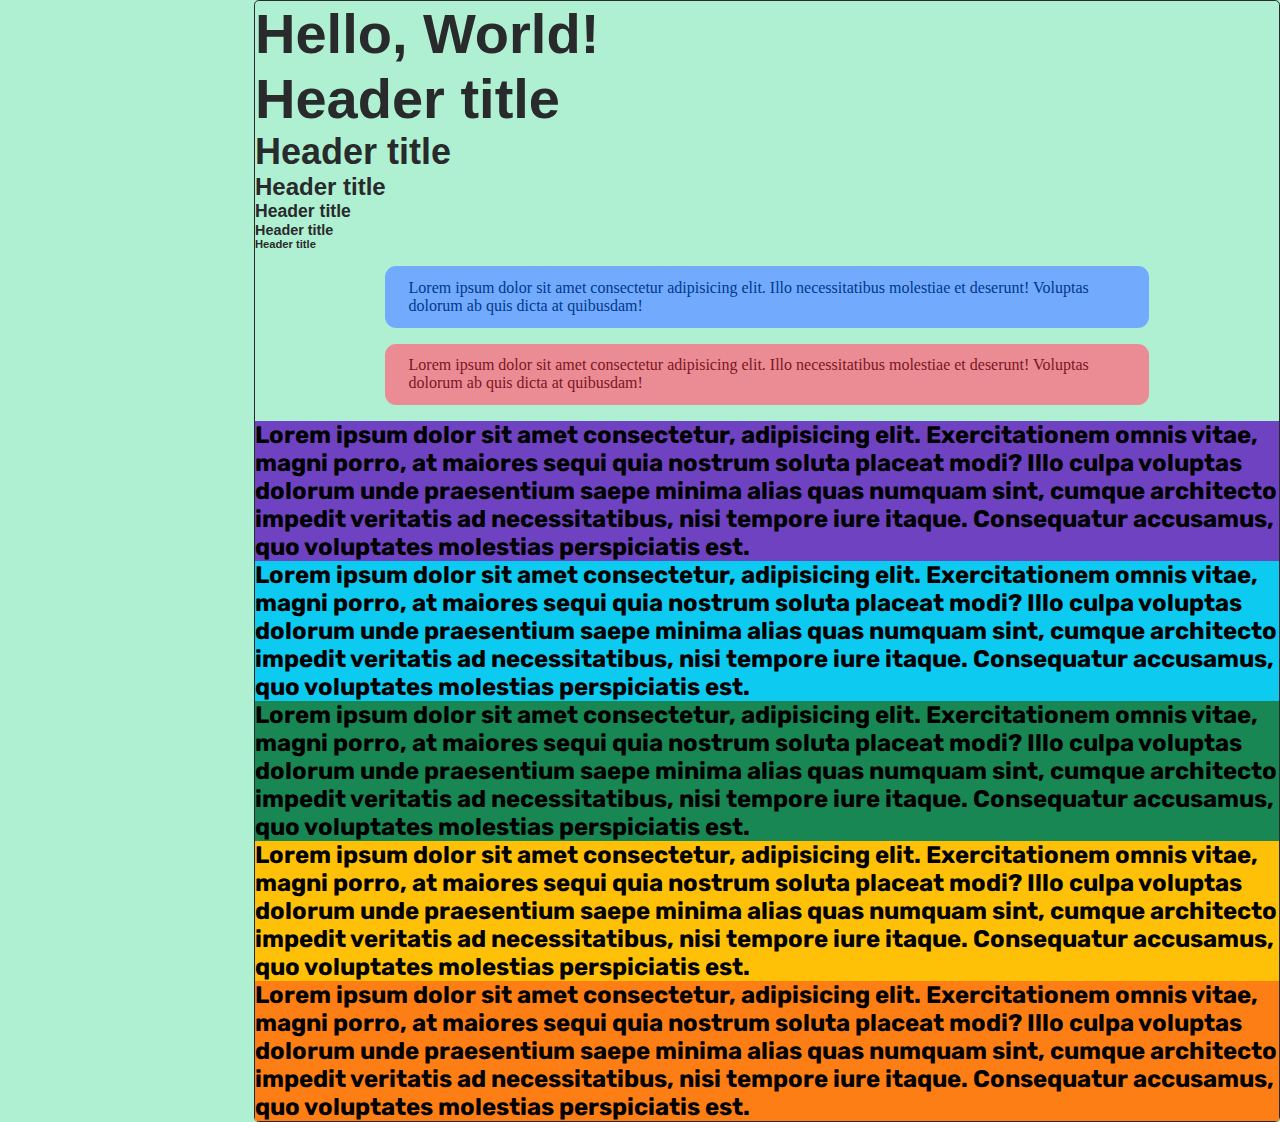
<file: REVIEW S.26/SASS/index.html>
<!DOCTYPE html>
<html lang="en">
  <head>
    <meta charset="UTF-8" />
    <meta name="viewport" content="width=device-width, initial-scale=1.0" />
    <title>Document</title>
    <link rel="stylesheet" href="/REVIEW S.26/SASS/css/style.css" />
    <link rel="preconnect" href="https://fonts.googleapis.com" />
    <link rel="preconnect" href="https://fonts.gstatic.com" crossorigin />
    <link
      href="https://fonts.googleapis.com/css2?family=Rubik:ital,wght@0,300..900;1,300..900&display=swap"
      rel="stylesheet"
    />
    <link rel="preconnect" href="https://fonts.googleapis.com" />
    <link rel="preconnect" href="https://fonts.gstatic.com" crossorigin />
    <link
      href="https://fonts.googleapis.com/css2?family=Rubik:ital,wght@0,300..900;1,300..900&family=Titillium+Web:ital,wght@0,200;0,300;0,400;0,600;0,700;0,900;1,200;1,300;1,400;1,600;1,700&display=swap"
      rel="stylesheet"
    />
  </head>
  <body class="light">
    <div class="main">
      <h1 class="main-header">Hello, World!</h1>
      <h1>Header title</h1>
      <h2>Header title</h2>
      <h3>Header title</h3>
      <h4>Header title</h4>
      <h5>Header title</h5>
      <h6>Header title</h6>
      <div class="message-info">
        Lorem ipsum dolor sit amet consectetur adipisicing elit. Illo
        necessitatibus molestiae et deserunt! Voluptas dolorum ab quis dicta at
        quibusdam!
      </div>
      <div class="message-danger">
        Lorem ipsum dolor sit amet consectetur adipisicing elit. Illo
        necessitatibus molestiae et deserunt! Voluptas dolorum ab quis dicta at
        quibusdam!
      </div>
      <div class="rainbow">
      <p>
        Lorem ipsum dolor sit amet consectetur, adipisicing elit. Exercitationem
        omnis vitae, magni porro, at maiores sequi quia nostrum soluta placeat
        modi? Illo culpa voluptas dolorum unde praesentium saepe minima alias
        quas numquam sint, cumque architecto impedit veritatis ad
        necessitatibus, nisi tempore iure itaque. Consequatur accusamus, quo
        voluptates molestias perspiciatis est.
      </p>
      <p>
        Lorem ipsum dolor sit amet consectetur, adipisicing elit. Exercitationem
        omnis vitae, magni porro, at maiores sequi quia nostrum soluta placeat
        modi? Illo culpa voluptas dolorum unde praesentium saepe minima alias
        quas numquam sint, cumque architecto impedit veritatis ad
        necessitatibus, nisi tempore iure itaque. Consequatur accusamus, quo
        voluptates molestias perspiciatis est.
      </p>
      <p>
        Lorem ipsum dolor sit amet consectetur, adipisicing elit. Exercitationem
        omnis vitae, magni porro, at maiores sequi quia nostrum soluta placeat
        modi? Illo culpa voluptas dolorum unde praesentium saepe minima alias
        quas numquam sint, cumque architecto impedit veritatis ad
        necessitatibus, nisi tempore iure itaque. Consequatur accusamus, quo
        voluptates molestias perspiciatis est.
      </p>
      <p>
        Lorem ipsum dolor sit amet consectetur, adipisicing elit. Exercitationem
        omnis vitae, magni porro, at maiores sequi quia nostrum soluta placeat
        modi? Illo culpa voluptas dolorum unde praesentium saepe minima alias
        quas numquam sint, cumque architecto impedit veritatis ad
        necessitatibus, nisi tempore iure itaque. Consequatur accusamus, quo
        voluptates molestias perspiciatis est.
      </p>
      <p>
        Lorem ipsum dolor sit amet consectetur, adipisicing elit. Exercitationem
        omnis vitae, magni porro, at maiores sequi quia nostrum soluta placeat
        modi? Illo culpa voluptas dolorum unde praesentium saepe minima alias
        quas numquam sint, cumque architecto impedit veritatis ad
        necessitatibus, nisi tempore iure itaque. Consequatur accusamus, quo
        voluptates molestias perspiciatis est.
      </p>
      </div>
    </div>
  </body>
</html>
</file>
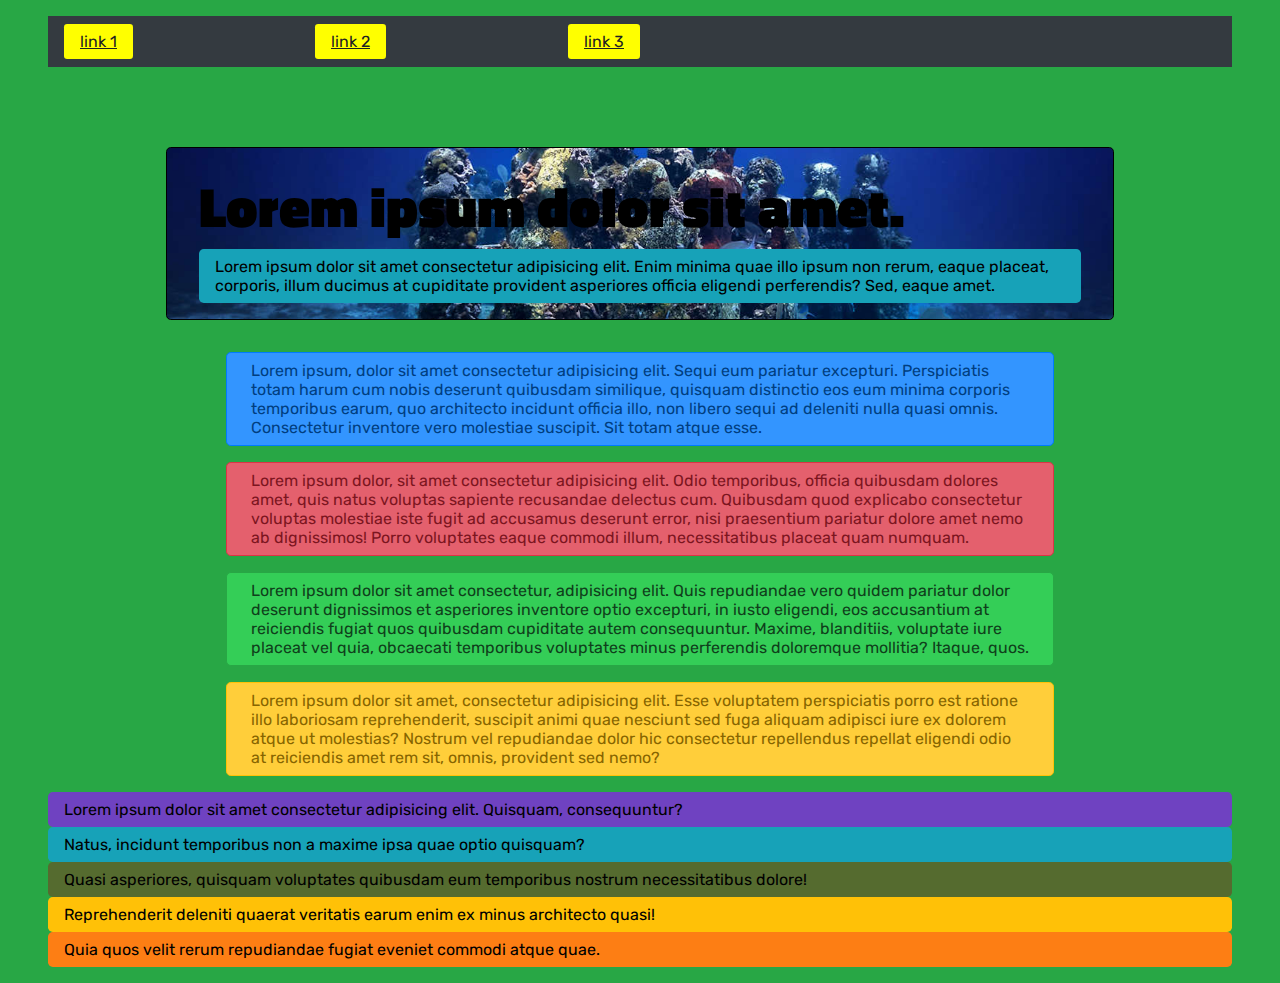
<file: EJERCICIO 1/Training SASS.html>
<!DOCTYPE html>
<html lang="en">
  <head>
    <meta charset="UTF-8" />
    <meta name="viewport" content="width=device-width, initial-scale=1.0" />
    <title>Training Sass</title>
    <link rel="stylesheet" href="css/style.css" />
    <link rel="preconnect" href="https://fonts.googleapis.com" />
    <link rel="preconnect" href="https://fonts.gstatic.com" crossorigin />
    <link
      href="https://fonts.googleapis.com/css2?family=Rubik:wght@300..900&family=Titillium+Web:wght@200;300;400;600;700;900&display=swap"
      rel="stylesheet"
    />
  </head>
  <body class="light">
    <header>
      <nav>
        <ul>
          <li><a href="">link 1</a></li>
          <li><a href="">link 2</a></li>
          <li><a href="">link 3</a></li>
        </ul>
      </nav>
    </header>
    <div class="main">
      <h1 class="main-header">Lorem ipsum dolor sit amet.</h1>
      <p>
        Lorem ipsum dolor sit amet consectetur adipisicing elit. Enim minima
        quae illo ipsum non rerum, eaque placeat, corporis, illum ducimus at
        cupiditate provident asperiores officia eligendi perferendis? Sed, eaque
        amet.
      </p>
    </div>
    <div class="message message-info">
      Lorem ipsum, dolor sit amet consectetur adipisicing elit. Sequi eum
      pariatur excepturi. Perspiciatis totam harum cum nobis deserunt quibusdam
      similique, quisquam distinctio eos eum minima corporis temporibus earum,
      quo architecto incidunt officia illo, non libero sequi ad deleniti nulla
      quasi omnis. Consectetur inventore vero molestiae suscipit. Sit totam
      atque esse.
    </div>
    <div class="message message-danger">
      Lorem ipsum dolor, sit amet consectetur adipisicing elit. Odio temporibus,
      officia quibusdam dolores amet, quis natus voluptas sapiente recusandae
      delectus cum. Quibusdam quod explicabo consectetur voluptas molestiae iste
      fugit ad accusamus deserunt error, nisi praesentium pariatur dolore amet
      nemo ab dignissimos! Porro voluptates eaque commodi illum, necessitatibus
      placeat quam numquam.
    </div>
    <div class="message message-success">
      Lorem ipsum dolor sit amet consectetur, adipisicing elit. Quis repudiandae
      vero quidem pariatur dolor deserunt dignissimos et asperiores inventore
      optio excepturi, in iusto eligendi, eos accusantium at reiciendis fugiat
      quos quibusdam cupiditate autem consequuntur. Maxime, blanditiis,
      voluptate iure placeat vel quia, obcaecati temporibus voluptates minus
      perferendis doloremque mollitia? Itaque, quos.
    </div>
    <div class="message message-warning">
      Lorem ipsum dolor sit amet, consectetur adipisicing elit. Esse voluptatem
      perspiciatis porro est ratione illo laboriosam reprehenderit, suscipit
      animi quae nesciunt sed fuga aliquam adipisci iure ex dolorem atque ut
      molestias? Nostrum vel repudiandae dolor hic consectetur repellendus
      repellat eligendi odio at reiciendis amet rem sit, omnis, provident sed
      nemo?
    </div>
    <div class="rainbow">
      <p>Lorem ipsum dolor sit amet consectetur adipisicing elit. Quisquam, consequuntur?</p>
      <p>Natus, incidunt temporibus non a maxime ipsa quae optio quisquam?</p>
      <p>Quasi asperiores, quisquam voluptates quibusdam eum temporibus nostrum necessitatibus dolore!</p>
      <p>Reprehenderit deleniti quaerat veritatis earum enim ex minus architecto quasi!</p>
      <p>Quia quos velit rerum repudiandae fugiat eveniet commodi atque quae.</p>
    </div>
  </body>
</html>
</file>
<file: REVIEW S.26/SASS/css/style.css>
*,
::before,
::after {
  padding: 0;
  margin: 0;
  border: 0;
  box-sizing: inherit;
  outline: 0 none;
}

h1, h2, h3, h4, h5, h6 {
  font-family: "Titilium Web", sans-serif;
}

body {
  display: flex;
  justify-content: flex-end;
  align-items: center;
  background-color: #198754;
  width: 100vw;
  color: #292a2b;
}
body.light {
  background-color: #aff0d2;
}
body.light p {
  color: black !important;
}
body .main {
  width: 80%;
  border: 1px solid #292a2b;
  border-radius: 0.3rem;
}
body .main-header {
  font-size: 700;
  font-family: "Titilium Web", sans-serif;
  transition: color 0.3s ease-in-out;
  font-weight: 900;
}
body .main-header:hover {
  color: #fd7e14;
}
body .main p {
  color: #fff;
  font-weight: bold;
  font-size: 1.5rem;
  font-family: "Rubik", sans-serif;
}
body .main p:nth-child(1) {
  background-color: #6f42c1;
}
body .main p:nth-child(2) {
  background-color: #0dcaf0;
}
body .main p:nth-child(3) {
  background-color: #198754;
}
body .main p:nth-child(4) {
  background-color: #ffc107;
}
body .main p:nth-child(5) {
  background-color: #fd7e14;
}
body .main .message, body .main .message-danger, body .main .message-info {
  padding: 0.8em 1.5em;
  border-radius: 0.7rem;
  width: 70%;
  margin: 1em auto;
}
body .main .message-info {
  color: #013889;
  background-color: #72abfe;
}
body .main .message-danger {
  color: #7c151f;
  background-color: #eb8c95;
}
body .main h1 {
  font-size: 3.5rem;
}
body .main h2 {
  font-size: 2.25rem;
}
body .main h3 {
  font-size: 1.5rem;
}
body .main h4 {
  font-size: 1.1rem;
}
body .main h5 {
  font-size: 0.9rem;
}
body .main h6 {
  font-size: 0.7rem;
}/*# sourceMappingURL=style.css.map */
</file>
<file: EJERCICIO 1/css/style.css>
/*Reset*/
*,
*::before,
*::after {
  padding: 0;
  margin: 0;
  border: 0;
  box-sizing: inherit;
  outline: 0 none;
  list-style: none;
}

:root {
  font-size: 1rem;
  box-sizing: border-box;
}

h1 {
  font-size: 3.5rem;
}

h2 {
  font-size: 2.25rem;
}

h3 {
  font-size: 1.5rem;
}

h4 {
  font-size: 1.1rem;
}

h5 {
  font-size: 0.9rem;
}

h6 {
  font-size: 0.7rem;
}

h1, h2, h3, h4, h5, h6 {
  font-family: "Titillium Web", sans-serif;
}

body {
  background-color: #28a745;
  padding: 1em 3em;
  font-family: "Rubik", sans-serif;
  font-weight: rfw "Regular";
}
body .main {
  width: 80%;
  border: 1px solid;
  border-radius: 0.3rem;
  padding: 1em 2em;
  margin: 2em auto;
  margin-top: 30px;
  margin-top: 5em;
  background-image: url("../img/logo.jpg");
  background-position: center;
  background-size: cover;
}
body .main-header {
  font-size: 3.5rem;
  font-weight: 900;
  font-family: "Titillium Web", sans-serif;
  transition: color 0.3s ease-in-out;
}
body .main-header:hover {
  color: #fd7e14;
}
body .message, body .message-warning, body .message-success, body .message-danger, body .message-info {
  padding: 0.5em 1.5em;
  border-radius: 0.3rem;
  width: 70%;
  margin: 1em auto;
}
body .message-info {
  color: #003e80;
  background-color: #3395ff;
  border: 1px solid #007bff;
}
body .message-danger {
  color: #7c151f;
  background-color: #e4606d;
  border: 1px solid #dc3545;
}
body .message-success {
  color: #0f401b;
  background-color: #34ce57;
  border: 1px solid #28a745;
}
body .message-warning {
  color: #876500;
  background-color: #ffce3a;
  border: 1px solid #ffc107;
}
body header {
  background-color: #343a40;
  padding: 0.5em 1em;
}
body header nav {
  width: 50%;
}
body header ul {
  display: flex;
  justify-content: space-between;
  align-items: center;
}
body header ul li {
  background-color: yellow;
  padding: 0.5em 1em;
  border-radius: 0.2rem;
}
body header ul li a {
  color: #1d2124;
}
body p {
  padding: 0.5em 1em;
  border-radius: 0.3rem;
  font-size: 1rem;
}
body p:nth-child(1) {
  background-color: #6f42c1;
}
body p:nth-child(2) {
  background-color: #17a2b8;
}
body p:nth-child(3) {
  background-color: darkolivegreen;
}
body p:nth-child(4) {
  background-color: #ffc107;
}
body p:nth-child(5) {
  background-color: #fd7e14;
}/*# sourceMappingURL=style.css.map */
</file>
